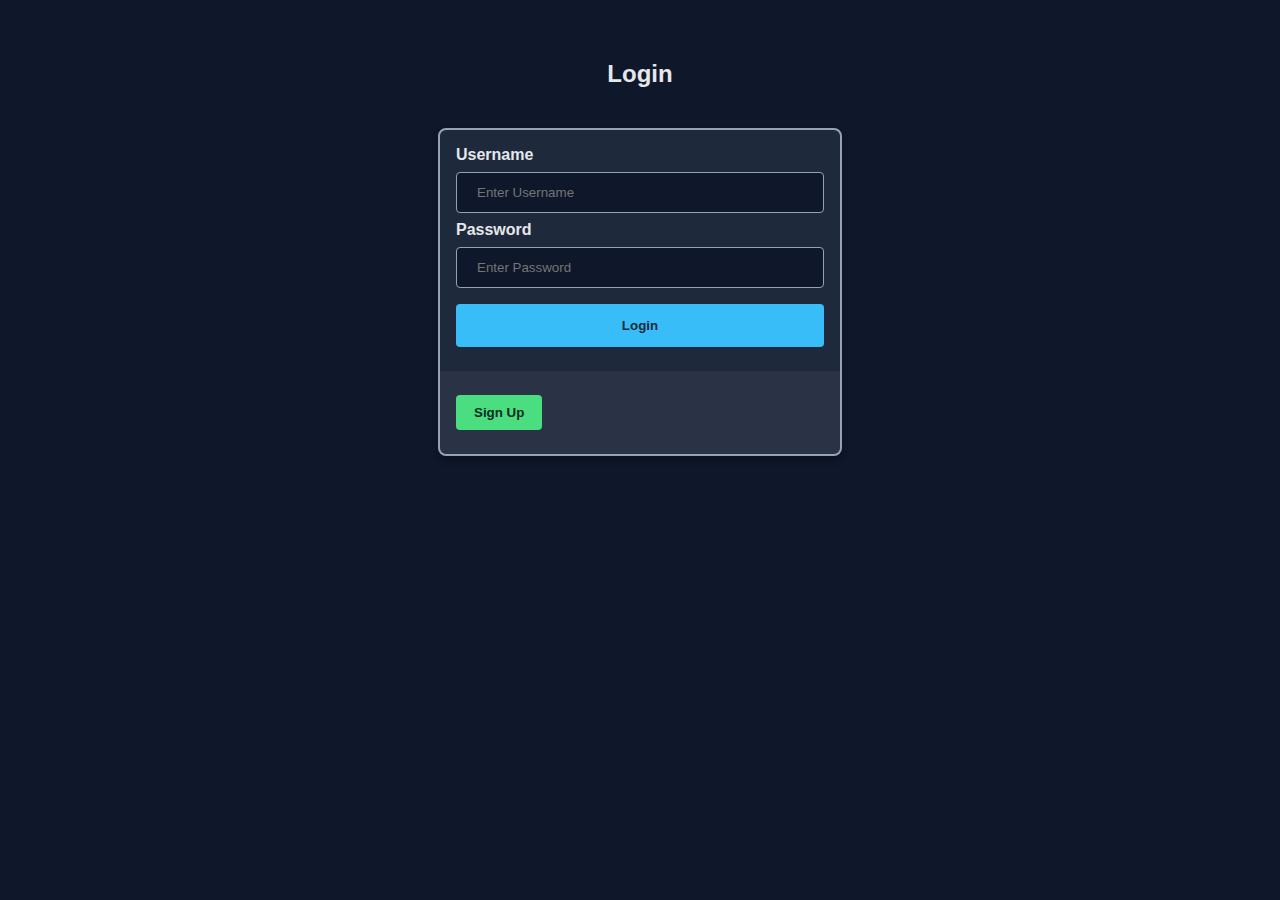
<file: frontend/login.html>
<!doctype html>
<html lang="en">
  <head>
    <meta charset="UTF-8">
    <meta name="viewport" content="width=device-width, initial-scale=1.0">
    <title>Login</title>
    <link rel="stylesheet" href="style.css">
    <script src="login.js" defer></script>
  </head>

  <body>
    <h2 class="login-title">Login</h2>

    <div class="login-form">
      <div class="container">
        <span id="usernameLabel"><b>Username</b></span>
        <input type="text" id="loginName" placeholder="Enter Username" required>

        <span id="passwordLabel"><b>Password</b></span>
        <input type="password" id="loginPassword" placeholder="Enter Password" required>

        <button type="button" onclick="doLogin()">Login</button>
        <span id="loginResult"></span>
      </div>

      <div class="container footer">
        <button type="button" class="signupbtn" onclick="window.location.href='signup.html'">Sign Up</button>
      </div>
    </div>
  </body>
</html>
</file>
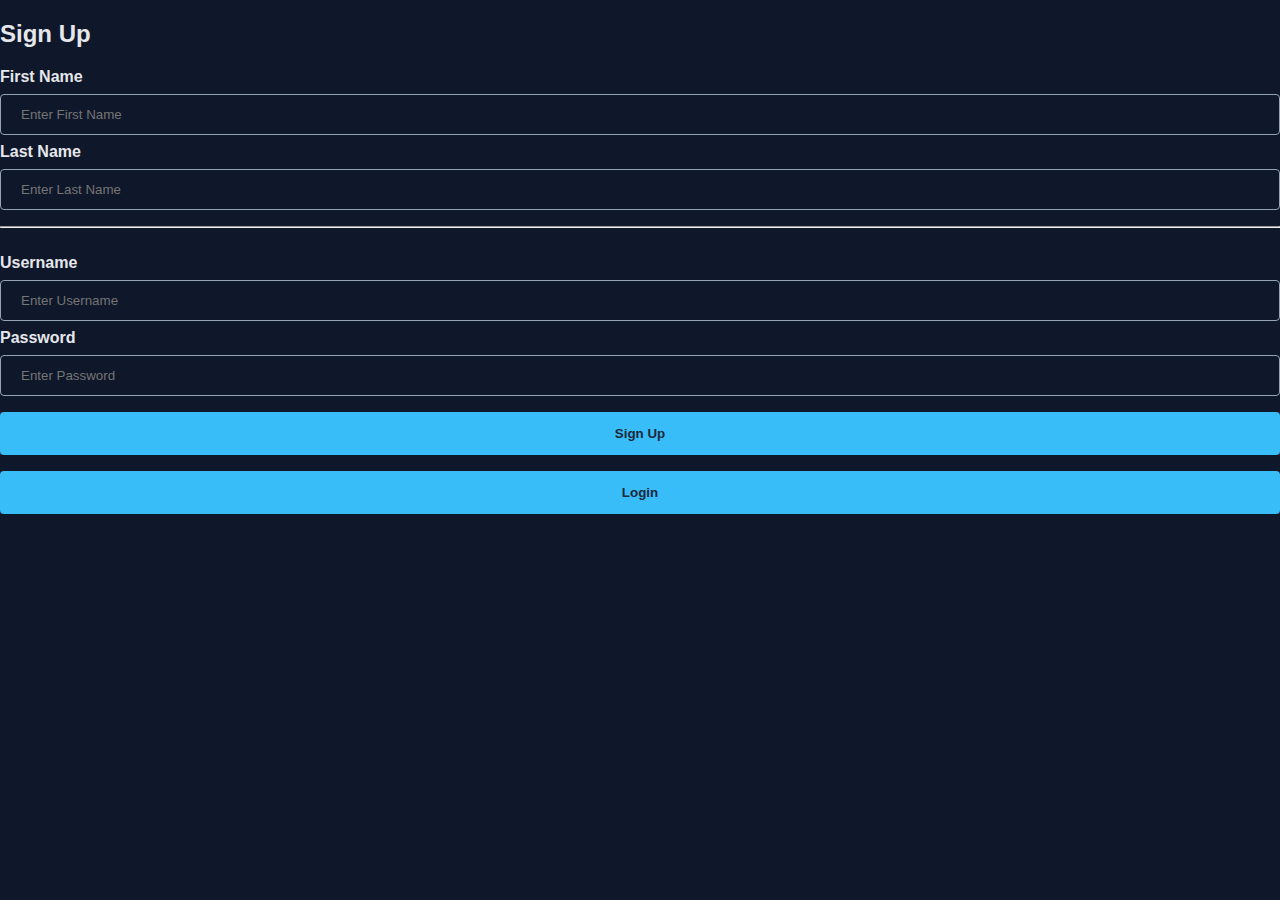
<file: frontend/signup.html>
<!doctype html>
<html lang="en">
  <head>
    <meta charset="UTF-8">
    <meta name="viewport" content="width=device-width, initial-scale=1.0">
    <title>Sign Up</title>
    <link rel="stylesheet" href="style.css">
    <script src="signup.js" defer></script>
  </head>

  <body>
    <h2 class="signup-title">Sign Up</h2>

    <div class="signup-form">
      <div class="container">
        <span id="firstnameLabel"><b>First Name</b></span>
        <input type="text" id="signupFirstName" placeholder="Enter First Name" required>

        <span id="lastnameLabel"><b>Last Name</b></span>
        <input type="text" id="signupLastName" placeholder="Enter Last Name" required><br><hr><br>

        <span id="usernameLabel"><b>Username</b></span>
        <input type="text" id="signupUsername" placeholder="Enter Username" required>

        <span id="passwordLabel"><b>Password</b></span>
        <input type="password" id="signupPassword" placeholder="Enter Password" required>

        <button type="button" onclick="doSignup()">Sign Up</button>
        <span id="signupResult"></span>
      </div>

      <div class="container footer">
        <button type="button" class="loginbtn" onclick="window.location.href='login.html'">Login</button>
      </div>
    </div>
  </body>
</file>
<file: frontend/style.css>
/* ==============================
   Dark Mode Theme Variables
   ============================== */
:root {
  --bg-color: #0F172A;        /* Page background */
  --card-bg: #1E293B;         /* Card / panel background */
  --primary-color: #38BDF8;   /* Buttons, links */
  --secondary-color: #22D3EE; /* Hover / accents */
  --text-color: #E5E7EB;      /* Main text */
  --muted-text: #94A3B8;      /* Secondary text */
  --danger-color: #F87171;    /* Delete buttons, alerts */
  --success-color: #4ADE80;
}

/* ==============================
   Light Mode Overrides
   ============================== */
body.light-mode {
  --bg-color: #F8FAFC;
  --card-bg: #FFFFFF;
  --text-color: #1E293B;
  --muted-text: #64748B;
  --primary-color: #3B82F6;
  --secondary-color: #60A5FA;
  --danger-color: #EF4444;
}

/* ==============================
   Global Styles
   ============================== */
body {
  background-color: var(--bg-color);
  color: var(--text-color);
  font-family: Arial, sans-serif;
  margin: 0;
  padding: 0;
}

/* ==============================
   Header / Title Bar
   ============================== */
#header {
  position: fixed;
  top: 0;
  left: 0;
  right: 0;
  padding: 15px;
  border-bottom: 3px solid var(--primary-color);
  background-color: var(--card-bg);
  font-size: 2rem;
  font-weight: bold;
  color: var(--text-color);
  z-index: 1000;
  text-align: center;
  box-shadow: 0 2px 6px rgba(0,0,0,0.2);
}

/* ==============================
   Content / Table Wrapper
   ============================== */
.content {
  padding: 100px 20px 20px 20px; /* leave space for header */
  display: flex;
  justify-content: center;
}

/* ==============================
   Table Styles
   ============================== */
table {
  border-collapse: collapse;
  width: 90%;
  min-width: 600px;
  background-color: var(--card-bg);
  border-radius: 8px;
  overflow: hidden;
  box-shadow: 0 4px 6px rgba(0,0,0,0.1);
}

th, td {
  padding: 12px 15px;
  border: 1px solid var(--muted-text);
  text-align: left;
}

th {
  background-color: var(--primary-color);
  color: var(--card-bg);
}

tr:nth-child(even) {
  background-color: rgba(255, 255, 255, 0.05);
}

tr:hover {
  background-color: rgba(56, 189, 248, 0.2);
}

/* ==============================
   Login Styles
   ============================== */

.login-title {
  text-align: center;
  margin-top: 60px;
}

.login-form {
  border: 2px solid var(--muted-text);
  background-color: var(--card-bg);
  max-width: 400px;
  margin: 40px auto;
  border-radius: 8px;
  overflow: hidden;
  box-shadow: 0 4px 6px rgba(0,0,0,0.3);
}

.login-form .container {
  padding: 16px;
}

/* Inputs */
input[type=text],
input[type=password] {
  width: 100%;
  padding: 12px 20px;
  margin: 8px 0;
  display: inline-block;
  border: 1px solid var(--muted-text);
  background-color: var(--bg-color);
  color: var(--text-color);
  box-sizing: border-box;
  border-radius: 4px;
}

/* Buttons */
button {
  background-color: var(--primary-color);
  color: var(--card-bg);
  padding: 14px 20px;
  margin: 8px 0;
  border: none;
  cursor: pointer;
  width: 100%;
  border-radius: 4px;
  font-weight: bold;
}

button:hover {
  background-color: var(--secondary-color);
}

.signupbtn {
  width: auto;
  padding: 10px 18px;
  background-color: var(--success-color);
  color: #022c22;
}

.signupbtn:hover {
  background-color: #22c55e;
}
/* Footer area */
.login-form .footer {
  background-color: rgba(255,255,255,0.05);
}

.psw {
  float: right;
  padding-top: 16px;
}

/* Responsive */
@media screen and (max-width: 300px) {
  .psw {
    display: block;
    float: none;
  }
  .cancelbtn {
    width: 100%;
  }
}
</file>
